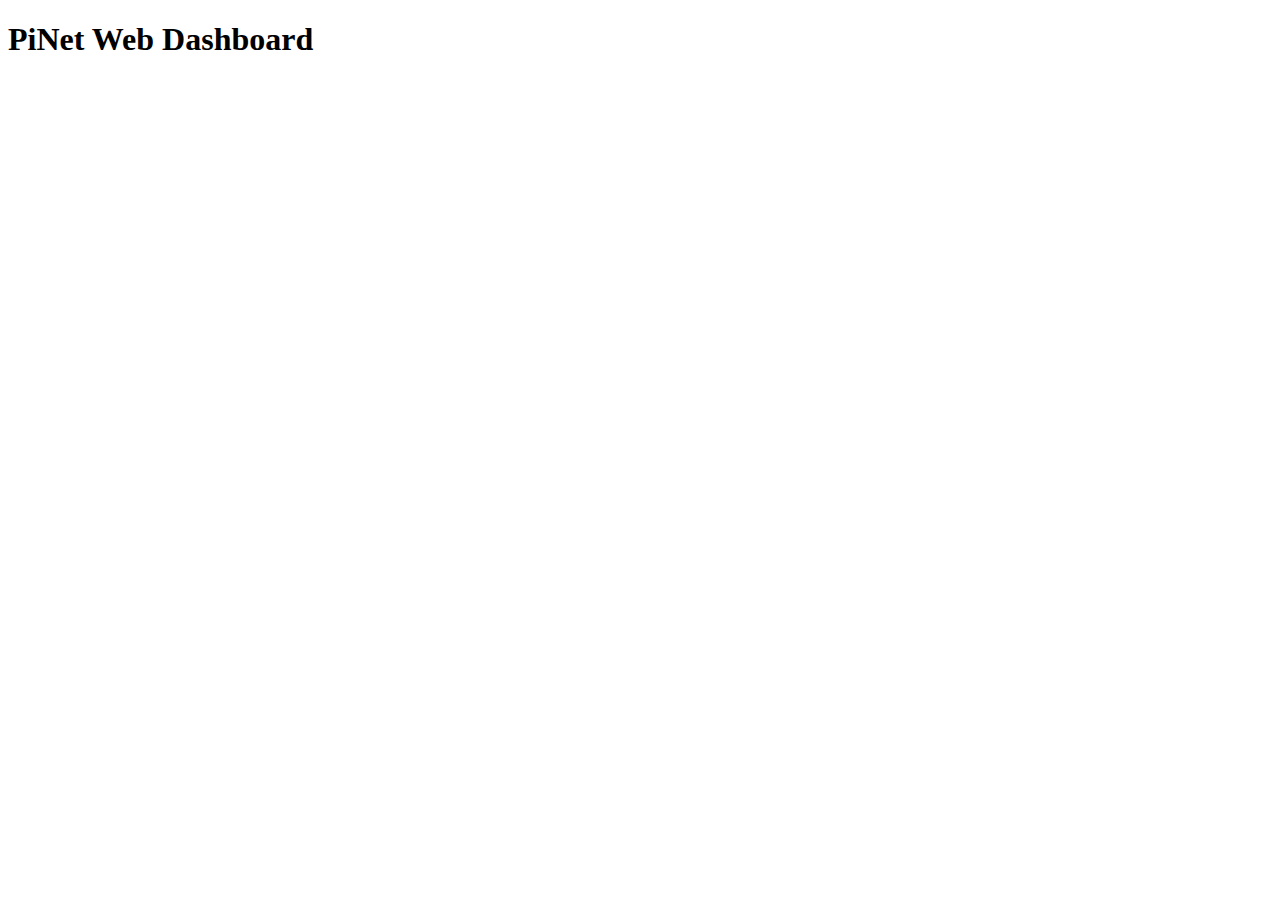
<file: src/pinet_web_dashboard/templates/index.html>
<!DOCTYPE html>
<html lang="en">
<head>
    <meta charset="UTF-8">
    <meta name="viewport" content="width=device-width, initial-scale=1.0">
    <title>PiNet Web Dashboard</title>
</head>
<body>
    <h1>PiNet Web Dashboard</h1>
</body>
</html>
</file>
